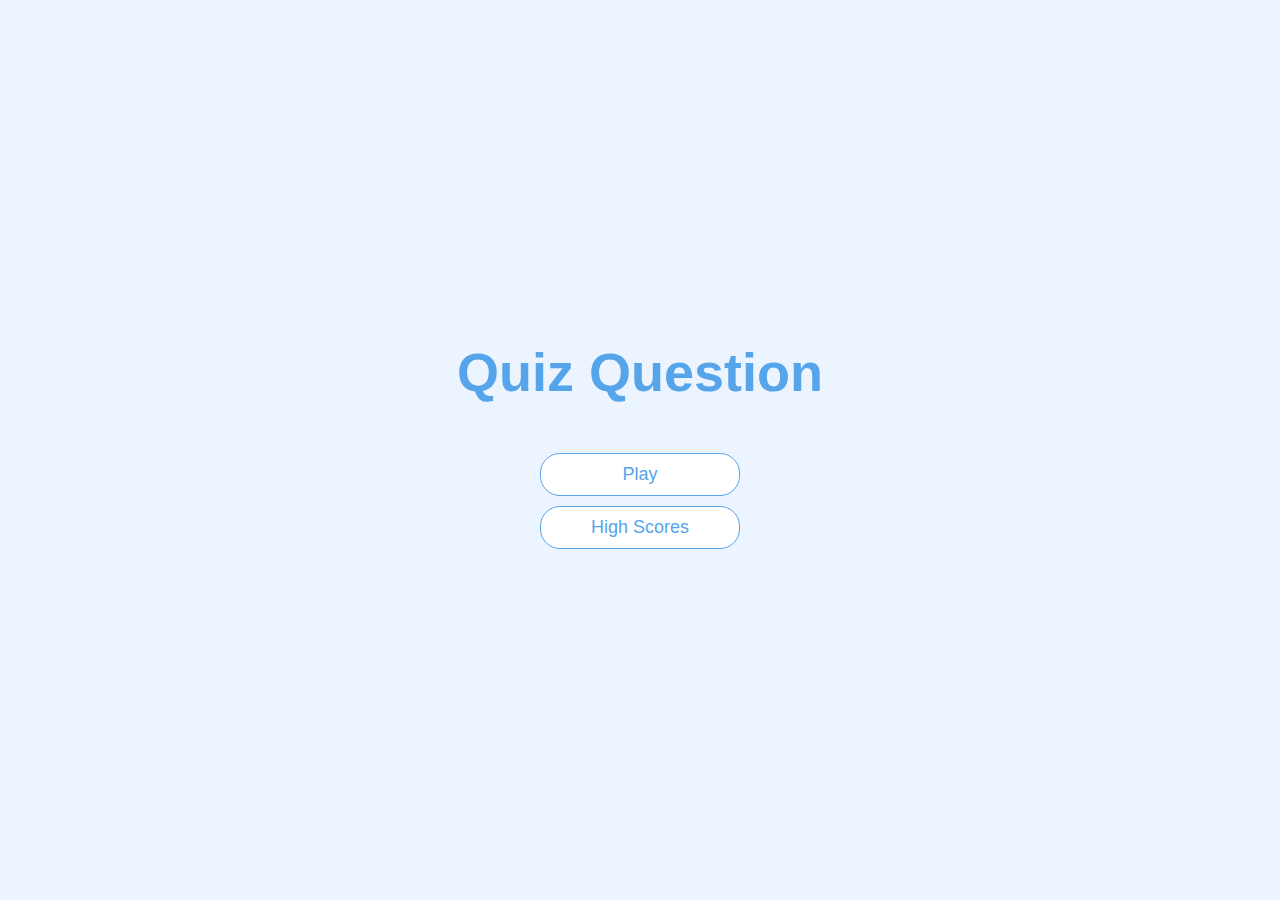
<file: index.html>
<!DOCTYPE html>
<html lang="en">
<head>
    <meta charset="UTF-8">
    <meta http-equiv="X-UA-Compatible" content="IE=edge">
    <meta name="viewport" content="width=device-width, initial-scale=1.0">
    <title>Quick Quiz</title>
    <link rel="stylesheet" href="app.css">
</head>
<body>
    <div class="container">
        <div id="home" class="flex-align">
            <h1>Quiz Question</h1>
            <a class="btn" href="game.html">Play</a>
            <a class="btn" href="highscore.html">High Scores</a>
        </div>
    </div>
</body>
</html>
</file>
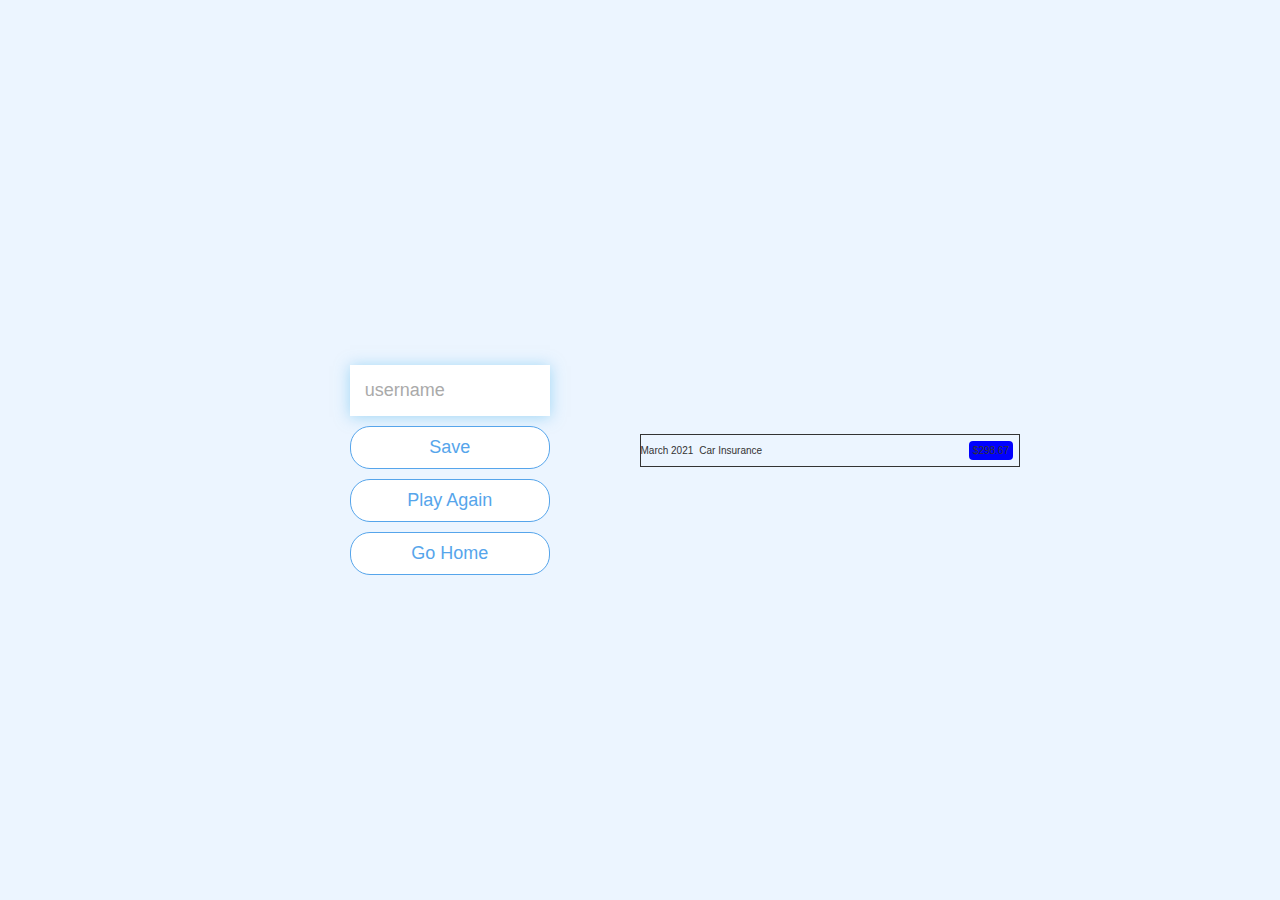
<file: end.html>
<!DOCTYPE html>
<html lang="en">
<head>
    <meta charset="UTF-8">
    <meta http-equiv="X-UA-Compatible" content="IE=edge">
    <meta name="viewport" content="width=device-width, initial-scale=1.0">
    <title>Document</title>
    <link rel="stylesheet" href="app.css">
</head>
<body>
    <div class="container">
        <div id="end" class="flex-align">
            <h1 id="finalScore">0</h1>
            <form>
                <input type="text"
                       name="username"
                       id="username"
                       class="name"
                       placeholder="username"/>
                <button type="submit" 
                        class="btn"
                        id="saveScoreBtn"
                        onclick="saveHighScore(event)">
                        Save
                </button>       
            </form>

            <a class="btn btn-1" href="game.html">Play Again</a>
            <a class="btn btn-2" href="/">Go Home</a>

        </div>

        <div class="expense-item">
            <div>March 2021</div>
                <div class="expense-item__description">
                    <span class="expense-item__title">Car Insurance</span>
                    <div class="expense-item__price"> $298.67 </div>
                </div>
            </div>
        </div>


    <script src="end.js"></script>
</body>
</html>
</file>
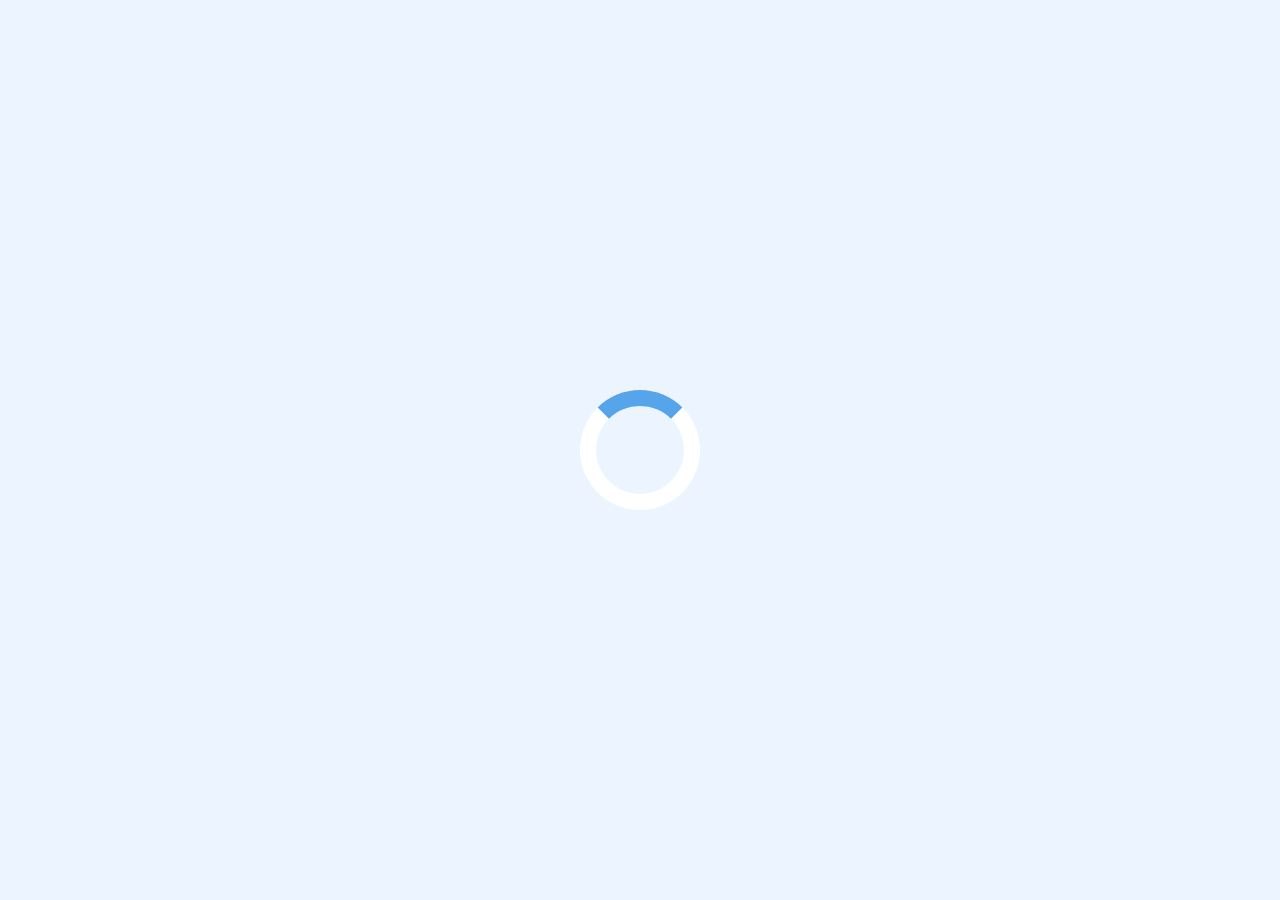
<file: game.html>
<!DOCTYPE html>
<html lang="en">
<head>
    <meta charset="UTF-8">
    <meta http-equiv="X-UA-Compatible" content="IE=edge">
    <meta name="viewport" content="width=device-width, initial-scale=1.0">
    <title>Quiz - Play</title>
    <link rel="stylesheet" href="app.css">
    <link rel="stylesheet" href="game.css">
</head>
<body>
    <div class="container">
        <div id="loader"> </div>
        <div id="game" class="flex-align hidden">
            <div id="hud">
                <div id="hud-text">
                    <p id="progressText" class="hud-prefix">
                         Question 
                        </p>
                        <div id="progressBar">
                            <div id="progressBarFull"></div>
                    </div>
                </div>
                <div id="hud-text">
                    <p class="hud-prefix">
                         Scores 
                    </p>
                    <h1 class="hud-maintext" id="score">
                         0 
                    </h1>
                </div>
            </div>
            <h2 id="question"></h2>
            <div class="choice-container">
                <p class="choice-prefix">A</p>
                <p class="choice-text" data-number="1"></p>
            </div>
            <div class="choice-container">
                <p class="choice-prefix">B</p>
                <p class="choice-text" data-number="2"></p>
            </div>
            <div class="choice-container">
                <p class="choice-prefix">C</p>
                <p class="choice-text" data-number="3"> </p>
            </div>
            <div class="choice-container">
                <p class="choice-prefix">D</p>
                <p class="choice-text" data-number="4"></p>
            </div>

        </div>
    </div>
    <script src="game.js"></script>
</body>
</html>
</file>
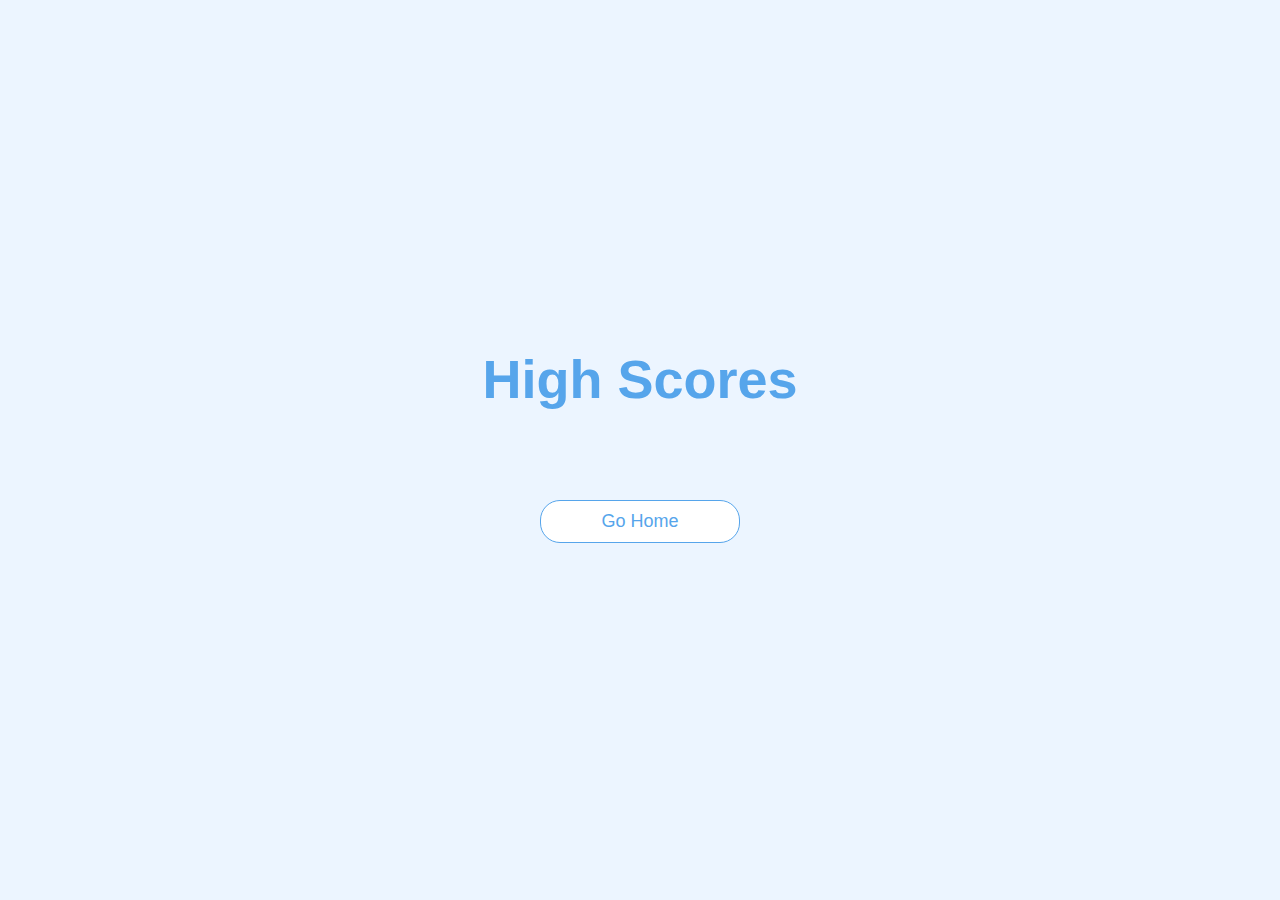
<file: highscore.html>
<!DOCTYPE html>
<html lang="en">
<head>
    <meta charset="UTF-8">
    <meta http-equiv="X-UA-Compatible" content="IE=edge">
    <meta name="viewport" content="width=device-width, initial-scale=1.0">
    <title> HighScore </title>
    <link rel="stylesheet" href="app.css">
    <link rel="stylesheet" href="highscore.css">
</head>
<body>
    <div class="container">
        <div id="highScore" class="flex-align">
            <h1>High Scores</h1>
            <ul id="highScoreList"></ul>
            <a href="/" class="btn"> Go Home </a>
        </div>
    </div>


    <script src="highscore.js"></script>
</body>
</html>
</file>
<file: app.css>
:root{
     background-color: #ecf5ff;
     font-size: 62.5%;
 }

 *{
    box-sizing: border-box;
    font-family: Arial, Helvetica, sans-serif;
    margin: 0;
    padding: 0;
    color: #333;
 }

h1,
h2,
h3,
h4 {
    margin-bottom: 1rem;
}

 h1 {
    font-size: 5.4rem;
    color: #56a5eb;
    margin-bottom: 5rem;
 }

 h1 > span {
    font-size: 2.4rem;
    font-weight: 500;
 }

 h2 {
    font-size: 4.2rem;
    margin-bottom: 4rem;
    font-weight: 700;
 }

 h3 {
    font-size: 2.8rem;
    font-weight: 500;
 }
 /* Utilities */
 
 .container{
    width: 100vw;
    height: 100vh;
    display:flex;
    justify-content: center;
    align-items: center;
    max-width: 80rem;
    margin: 0 auto;
    padding: 2rem;
 }

 .container > * {
    width: 100%;
 }


 .flex-align{
    display: flex;
    flex-direction: column;
    justify-content: center;
    align-items: center;
}


.btn {
    font-size: 1.8rem;
    padding: 1rem 0;
    width: 20rem ;
    text-align: center;
    border: 0.1rem solid #56a5eb;
    margin-bottom: 1rem;
    text-decoration: none;
    color: #56a5eb;
    background-color: white;
    border-radius: 2rem;
}

.btn:hover{
    cursor: pointer;
    box-shadow: 0 0.4rem 1.4rem 0 rgba(86, 185, 235, 0.5);
    transform: translateY(-0.1rem);
    transition: transform 150ms;
}

.btn[disabled]:hover{
    cursor: not-allowed;
    box-shadow: none;
    transform: none;
    transition: none;
}

form{
   width: 100%;
   display: flex;
   flex-direction: column;
   align-items: center;
}

input{
   margin-bottom: 1rem;
   width: 20rem;
   padding: 1.5rem;
   font-size: 1.8rem;
   border: none;
   box-shadow: 0 0.1rem 1.4rem 0 rgba(86, 185, 235, 0.5);
   outline-color: #56a5eb;
}

input::placeholder{
   color: #aaa;
}

.hidden{
   display: none;
}


.box{
   background-color: gold;
   width: 12rem;
   height: 12rem;
}

.box:hover{
   transform: perspective(200px) rotateY(45deg);
   transform-origin: 0 50%;
}

/* input:focus, input:active{
   border: 1rem solid #56a5eb;
} */

.expense-item{
   border: 1px solid #333;
   display: flex;
   justify-content:space-between;
   align-items: center;
}

.expense-item__description{
   display: flex;
   flex-direction:row;
   align-items: center;
   justify-content: space-between;
   flex: 1;
   margin: 6px;
}

.expense-item__price{
   padding: 4px;
   background: blue;
   display: flex;
   border-radius: 4px;
   /* justify-content: flex-end; */
   /* flex: 1; */
}

.expense-item__price:hover{
   background: #fff;
   cursor: pointer;
}
</file>
<file: game.css>
.choice-container {
    display: flex;
    margin-bottom: 0.5rem;
    width: 100%;
    font-size: 1.8rem;
    border: 0.1rem solid rgb(86, 165, 235, 0.25);
    background-color: white;
}

.choice-container:hover{
    cursor: pointer;
    box-shadow: 0 0.4rem 1.4rem 0 rgba(86, 185, 235, 0.5);
    transform: translateY(-0.1rem);
    transition: transform 150ms;
}

.choice-prefix{
    padding: 1.5rem 2.5rem;
    background-color: #56a5eb;
    color: white;
}

.choice-text{
    padding: 1.5rem;
    width: 100%;
}

.correct{
    background-color: #28a745;
}

.incorrect{
    background-color: #dc3545;
}

#hud{
    width: 100% ;
    display: flex;
    justify-content: space-between;
}

.hud-prefix{
    font-size: 2rem;
    text-align: center;
}
.hud-maintext{
    text-align: center;
}

#progressBar{
    margin-top: 1.5rem;
    width: 20rem;
    height: 4rem;
    border: 0.3rem solid #56a5eb;
}

#progressBarFull{
    background-color: #56a5eb;
    height: 100%;
    width: 0;
}

#loader {
    border: 1.6rem solid white;
    border-radius: 50%;
    border-top: 1.6rem solid #56a5eb;
    width: 12rem;
    height: 12rem;
    animation: spin 2s linear infinite;
}

@keyframes spin {
    0% {
        transform: rotate(0deg);
    }
    100% {
        transform: rotate(360deg);
    }
}
</file>
<file: highscore.css>
#highScoreList {
    list-style: none;
    margin-bottom: 4rem;
    padding: 0;
}

.high-scores {
    font-size: 2.8rem;
    margin-bottom: 1rem;
}

.high-scores:hover{
    transform: scale(1.035);
}
</file>
